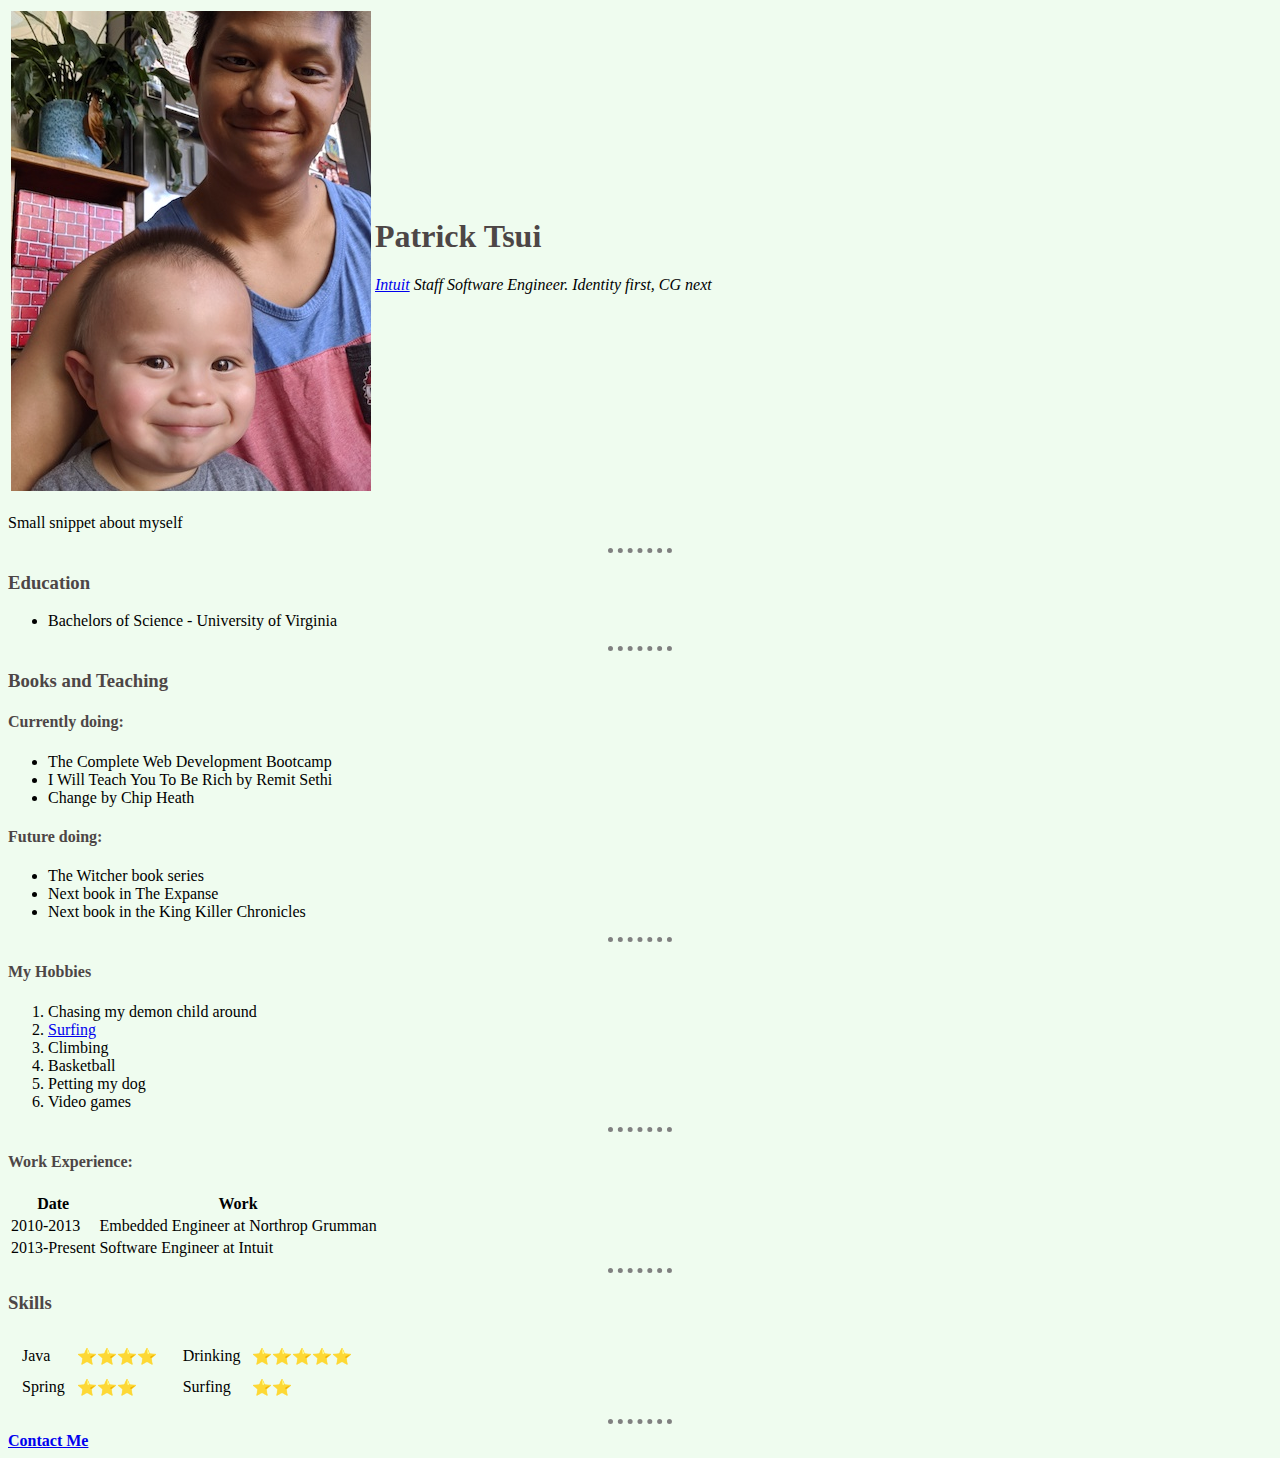
<file: index.html>
<!DOCTYPE html>
<html>

<head>
  <meta description="The trials and tribulations of Panda Pat" />
  <meta charset="utf-8" />
  <title>Patrick's Personal Website</title>

  <link rel="stylesheet" href="css/styles.css">
</head>

<body>
  <table>
    <tr>
      <td><img src="images/IMG_20191026_151712.jpg" alt="patrick profile picture"></td>
      <td>
        <h1>Patrick Tsui</h1>
        <p><em><a href="https://www.intuit.com/">Intuit</a> Staff Software Engineer. Identity first, CG next</em></p>
      </td>
    </tr>
  </table>

  <p>Small snippet about myself</p>

  <hr>
  <h3>Education</h3>
  <ul>
    <li>Bachelors of Science - University of Virginia</li>
  </ul>

  <hr>
  <h3>Books and Teaching</h3>
  <h4>Currently doing:</h4>
  <ul>
    <li>The Complete Web Development Bootcamp</li>
    <li>I Will Teach You To Be Rich by Remit Sethi</li>
    <li>Change by Chip Heath</li>
  </ul>
  <h4>Future doing:</h4>
  <ul>
    <li>The Witcher book series</li>
    <li>Next book in The Expanse</li>
    <li>Next book in the King Killer Chronicles</li>
  </ul>
  <hr>
  <h4>My Hobbies</h4>
  <ol>
    <li>Chasing my demon child around</li>
    <li><a href="images/10339489_10101504850848646_2629674717645840738_o.jpg">Surfing</a></li>
    <li>Climbing</li>
    <li>Basketball</li>
    <li>Petting my dog</li>
    <li>Video games</li>
  </ol>
  <hr>
  <h4>Work Experience:</h4>
  <table>
    <thead>
      <th>Date</th>
      <th>Work</th>
    </thead>
    <tbody>
      <tr>
        <td>2010-2013</td>
        <td>Embedded Engineer at Northrop Grumman</td>
      </tr>
      <tr>
        <td>2013-Present</td>
        <td>Software Engineer at Intuit</td>
      </tr>
    </tbody>
  </table>

  <hr>
  <h3>Skills</h3>
  <table>
    <tr>
      <td>
        <table cellspacing=10>
          <tr>
            <td>Java</td>
            <td>⭐️⭐️⭐️⭐️</td>
          </tr>
          <tr>
            <td>Spring</td>
            <td>⭐️⭐️⭐️</td>
          </tr>
        </table>
      </td>
      <td>
        <table cellspacing=10>
          <tr>
            <td>Drinking</td>
            <td>⭐️⭐️⭐️⭐️⭐️</td>
          </tr>
          <tr>
            <td>Surfing</td>
            <td>⭐️⭐️</td>
          </tr>
        </table>
      </td>
    </tr>
  </table>

  <hr>
  <strong><a href="contact.html">Contact Me</a></strong>
</body>

</html>
</file>
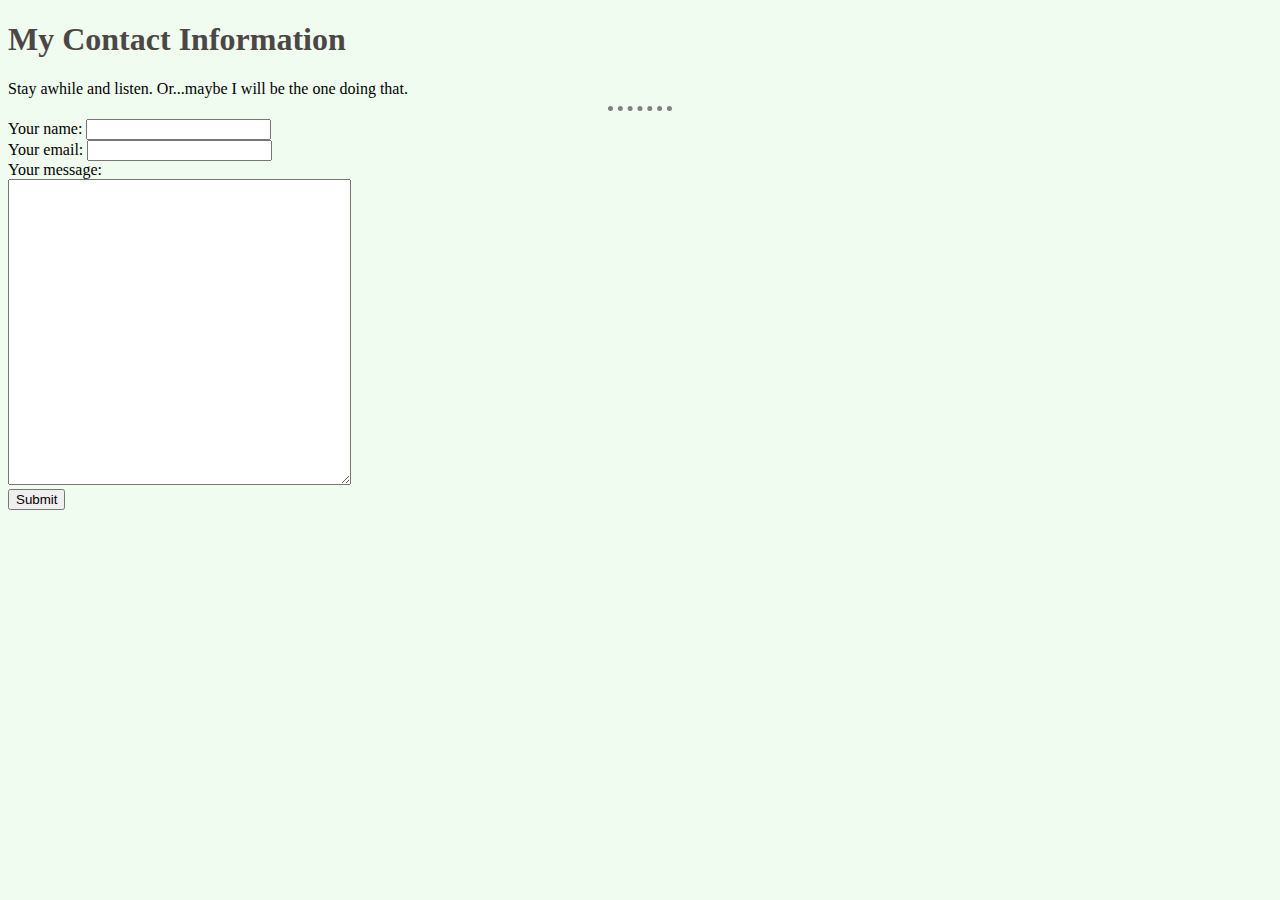
<file: contact.html>
<!DOCTYPE html>
<html lang="en" dir="ltr">

<head>
  <meta charset="utf-8">
  <title>Contact Me</title>
  <link rel="stylesheet" href="css/styles.css">
</head>

<body>
  <h1>My Contact Information</h1>
  Stay awhile and listen. Or...maybe I will be the one doing that.
  <hr>
  <form action="mailto:pattsui17@gmail.com" method="post">
    <label for="">Your name:</label>
    <input type="text" name="yourName" value=""><br>
    <label for="">Your email:</label>
    <input type="email" name="yourEmail" value=""><br>
    <label for="">Your message:</label><br>
    <textarea name="yourMessage" rows="20" cols="40"></textarea><br>
    <input type="submit" name="" value="Submit">
  </form>
</body>

</html>
</file>
<file: css/styles.css>
body {
  background-color: #effcef;
}

hr {
  border-style: dotted none none;
  border-width: 5px;
  width: 5%;
}

h1 {
  color: #4d4646
}
h2 {
  color: #4d4646
}
h3 {
  color: #4d4646
}
h4 {
  color: #4d4646
}
</file>
